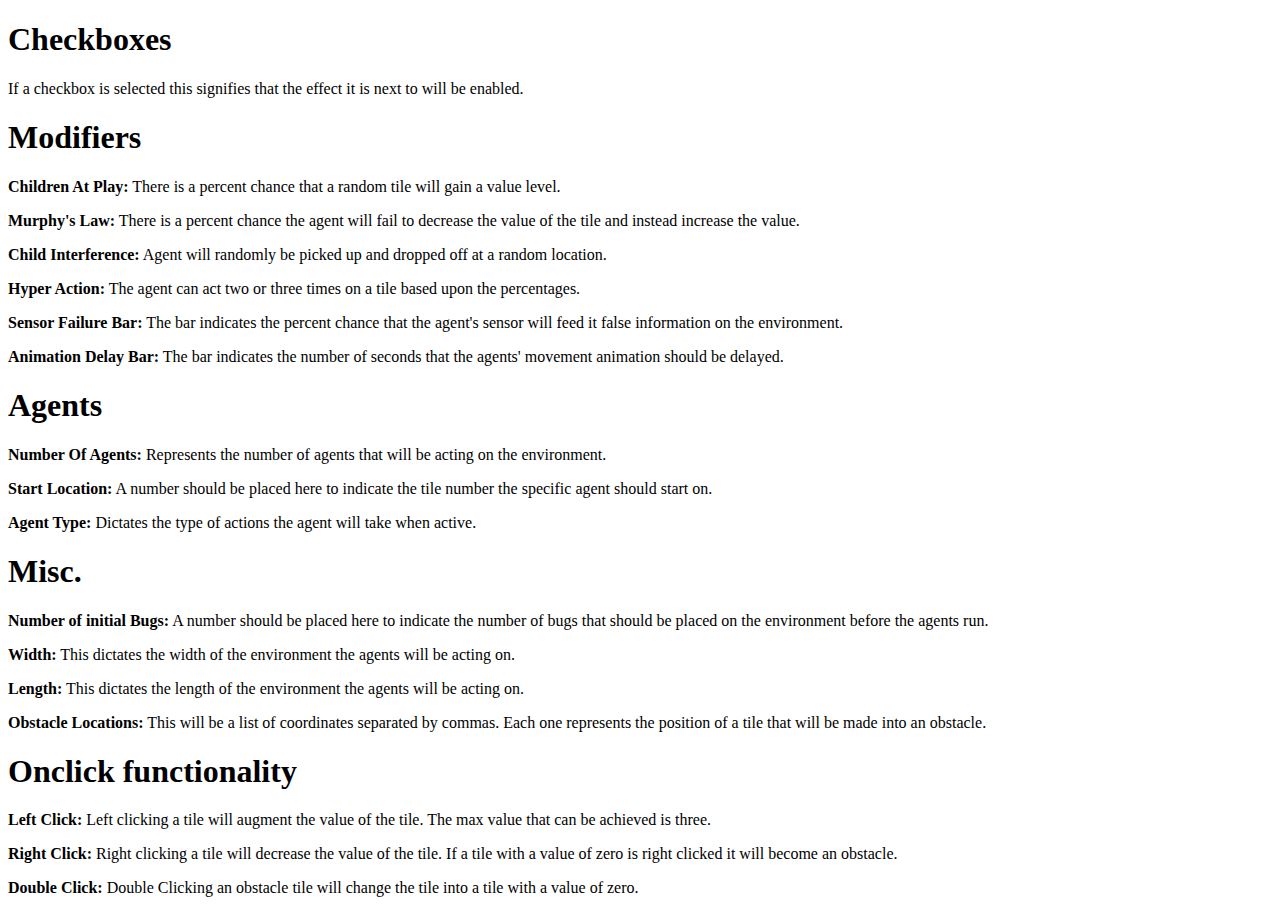
<file: help.html>
<!DOCTYPE html>
<html>
<head>
  <meta charset="UTF-8"/>
  <title>Agent Help</title>
</head>
<body>

<h1>Checkboxes</h1>
<p>If a checkbox is selected this signifies that the effect it is next to will be enabled.</p>

<h1>Modifiers</h1>
<p><strong>Children At Play:</strong> There is a percent chance that a random tile will gain a value level.</p>
<p><strong>Murphy's Law:</strong> There is a percent chance the agent will fail to decrease the value of the tile and instead increase the value.</p>
<p><strong>Child Interference:</strong> Agent will randomly be picked up and dropped off at a random location.</p>
<p><strong>Hyper Action:</strong> The agent can act two or three times on a tile based upon the percentages.</p>
<p><strong>Sensor Failure Bar:</strong> The bar indicates the percent chance that the agent's sensor will feed it false information on the environment.</p>
<p><strong>Animation Delay Bar:</strong> The bar indicates the number of seconds that the agents' movement animation should be delayed.</p>

<h1>Agents</h1>
<p><strong>Number Of Agents:</strong> Represents the number of agents that will be acting on the environment.</p>
<p><strong>Start Location:</strong> A number should be placed here to indicate the tile number the specific agent should start on.</p>
<p><strong>Agent Type:</strong> Dictates the type of actions the agent will take when active.</p>

<h1>Misc.</h1>
<p><strong>Number of initial Bugs:</strong> A number should be placed here to indicate the number of bugs that should be placed on the environment before the agents run.</p>
<p><strong>Width:</strong> This dictates the width of the environment the agents will be acting on.</p>
<p><strong>Length:</strong> This dictates the length of the environment the agents will be acting on.</p>
<p><strong>Obstacle Locations:</strong> This will be a list of coordinates separated by commas. Each one represents the position of a tile that will be made into an obstacle.</p>

<h1>Onclick functionality</h1>
<p><strong>Left Click:</strong> Left clicking a tile will augment the value of the tile. The max value that can be achieved is three.
<p><strong>Right Click:</strong> Right clicking  a tile will decrease the value of the tile. If a tile with a value of zero is right clicked it will become an obstacle.
<p><strong>Double Click:</strong> Double Clicking an obstacle tile will change the tile into a tile with a value of zero.</p>
</body>
</file>
